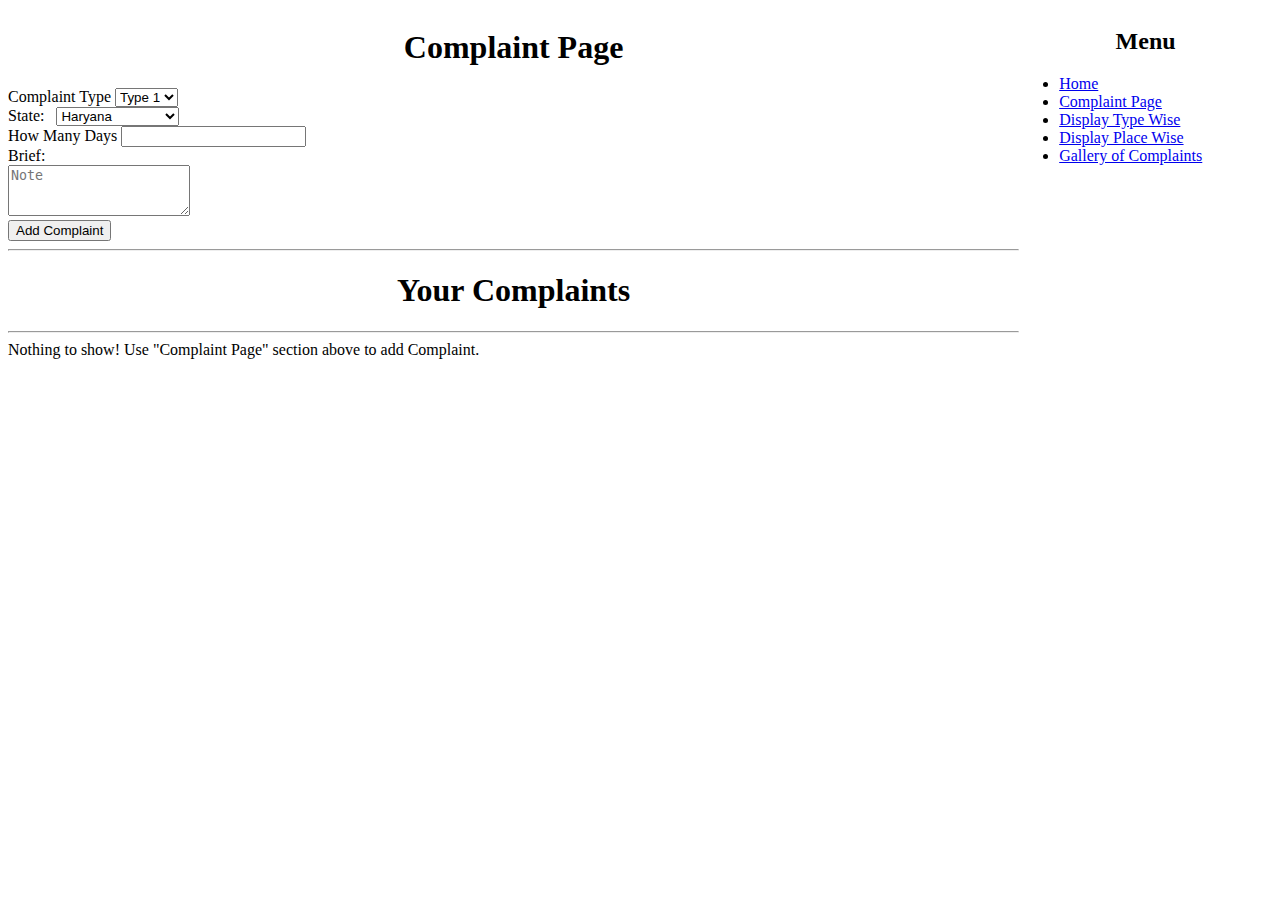
<file: index.html>
<!DOCTYPE html>
<html lang="en">
  <head>
    <meta charset="UTF-8" />
    <meta http-equiv="X-UA-Compatible" content="IE=edge" />
    <meta name="viewport" content="width=device-width, initial-scale=1.0" />
    <title>Document</title>

    <link rel="stylesheet" href="style.css">
  </head>
  <body>
    <div class="gridWrapper">
    <div class="wrappedItem1 container my-3">
      <h1>Complaint Page</h1>
      <div class="card">
        <div class="card-body">
          
          <label>Complaint Type</label>
          <select name="typeOfComplaint" id="typeOfComplaint">
            <option value="type1">Type 1</option>
            <option value="type2">Type 2</option>
            <option value="type3">Type 3</option>
            <option value="type4">Type 4</option>
          </select>
          <div class="form-group">
            <label for="state">State:</label> &nbsp;
            <select name="state" id="state" form="carform">
              <option value="Haryana">Haryana</option>
              <option value="Punjab">Punjab</option>
              <option value="Rajasthan">Rajasthan</option>
              <option value="Uttar Pradesh">Uttar Pradesh</option>
              <option value="Madhya Pradesh">Madhya Pradesh</option>
              
              </select
            ><br />
            
            <label for="howManyDays">How Many Days</label>
            <input type="number" id="howManyDays" /><br />
            <label for="addBrief">Brief:</label><br />
            <textarea
              class="form-control my-2"
              placeholder="Note"
              id="addBrief"
              rows="3"
            ></textarea>
          </div>
          <button class="btn btn-primary" id="addBtn">Add Complaint</button>
        </div>
      </div>
      <hr />
      <h1>Your Complaints</h1>
        <hr />
        <div id="notes" class="row container-fluid"></div>
      
    </div>

    <div class="homeMenu ">
      <h2>Menu</h2>
      <ul>
        <li><a href="/home.html">Home</a></li>
        <li><a href="./index.html">Complaint Page</a></li>
        <li><a href="./displayTypeWise.html">Display Type Wise</a></li>
        <li><a href="./displayPlaceWise.html">Display Place Wise</a></li>
        <li><a href="./gallery.html">Gallery of Complaints</a></li>
      </ul>
    </div>
  </div>
    <script src="js/app.js"></script>
  </body>
</html>
</file>
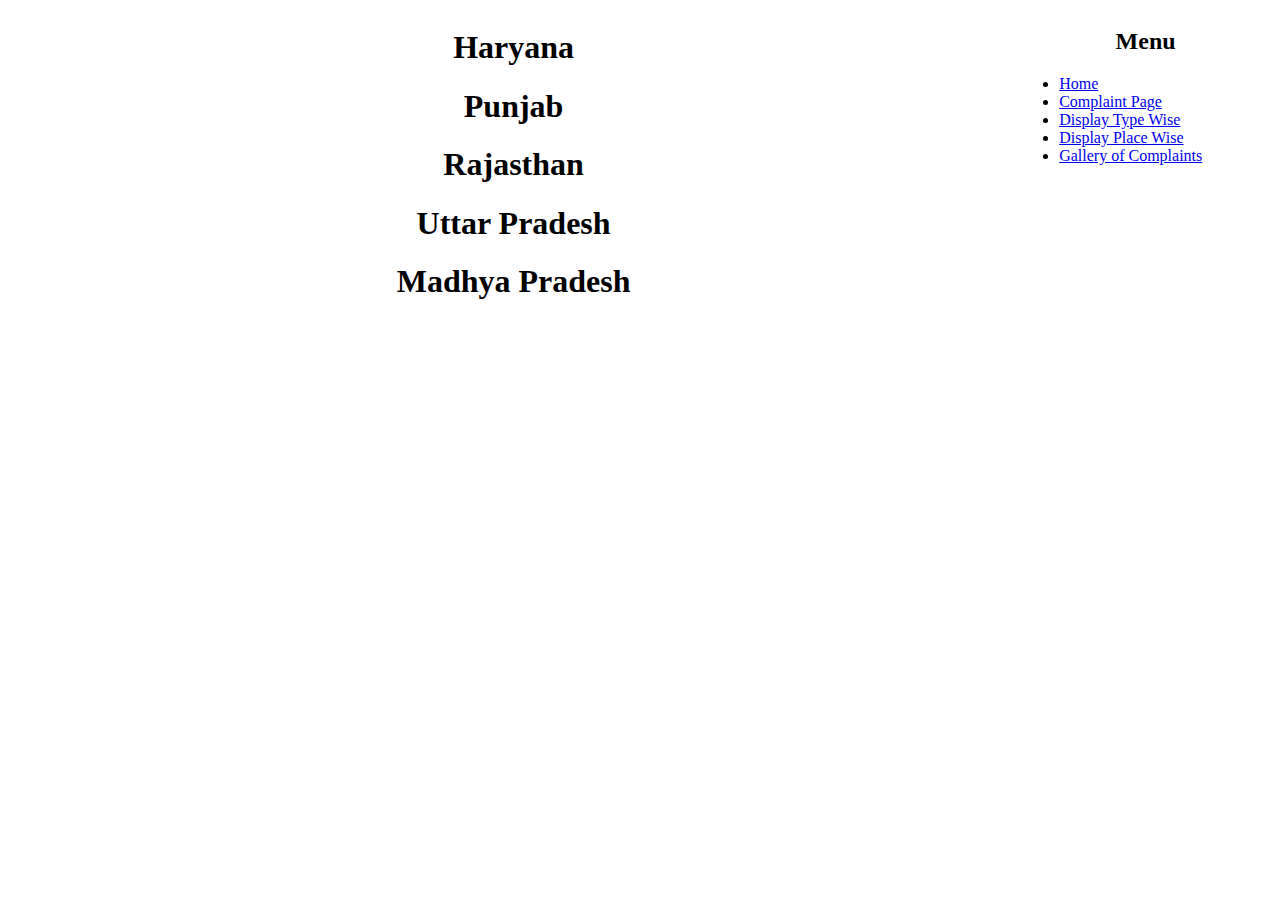
<file: displayPlaceWise.html>
<!DOCTYPE html>
<html lang="en">
  <head>
    <meta charset="UTF-8" />
    <meta http-equiv="X-UA-Compatible" content="IE=edge" />
    <meta name="viewport" content="width=device-width, initial-scale=1.0" />
    <link rel="stylesheet" href="style.css" />
    <title>Document</title>
  </head>
  <body>
    <div class="gridWrapper">
        <div class="wrappedItem1">
            <h1>Haryana</h1>
            <div class="haryana" id="haryana"></div>
            <h1>Punjab</h1>
            <div class="punjab" id="punjab"></div>
            <h1>Rajasthan</h1>
            <div class="rajasthan" id="rajasthan"></div>
            <h1>Uttar Pradesh</h1>
            <div class="uttarPradesh" id="uttarPradesh"></div>
            <h1>Madhya Pradesh</h1>
            <div class="madhyaPradesh" id="madhyaPradesh"></div>
          </div>
      <div class="homeMenu">
        <h2>Menu</h2>
        <ul>
          <li><a href="/home.html">Home</a></li>
          <li><a href="./index.html">Complaint Page</a></li>
          <li><a href="./displayTypeWise.html">Display Type Wise</a></li>
          <li><a href="/displayPlaceWise.html">Display Place Wise</a></li>
          <li><a href="./gallery.html">Gallery of Complaints</a></li>
        </ul>
      </div>
    </div>
    <script src="./js/displayPlaceWise.js"></script>
  </body>
</html>
</file>
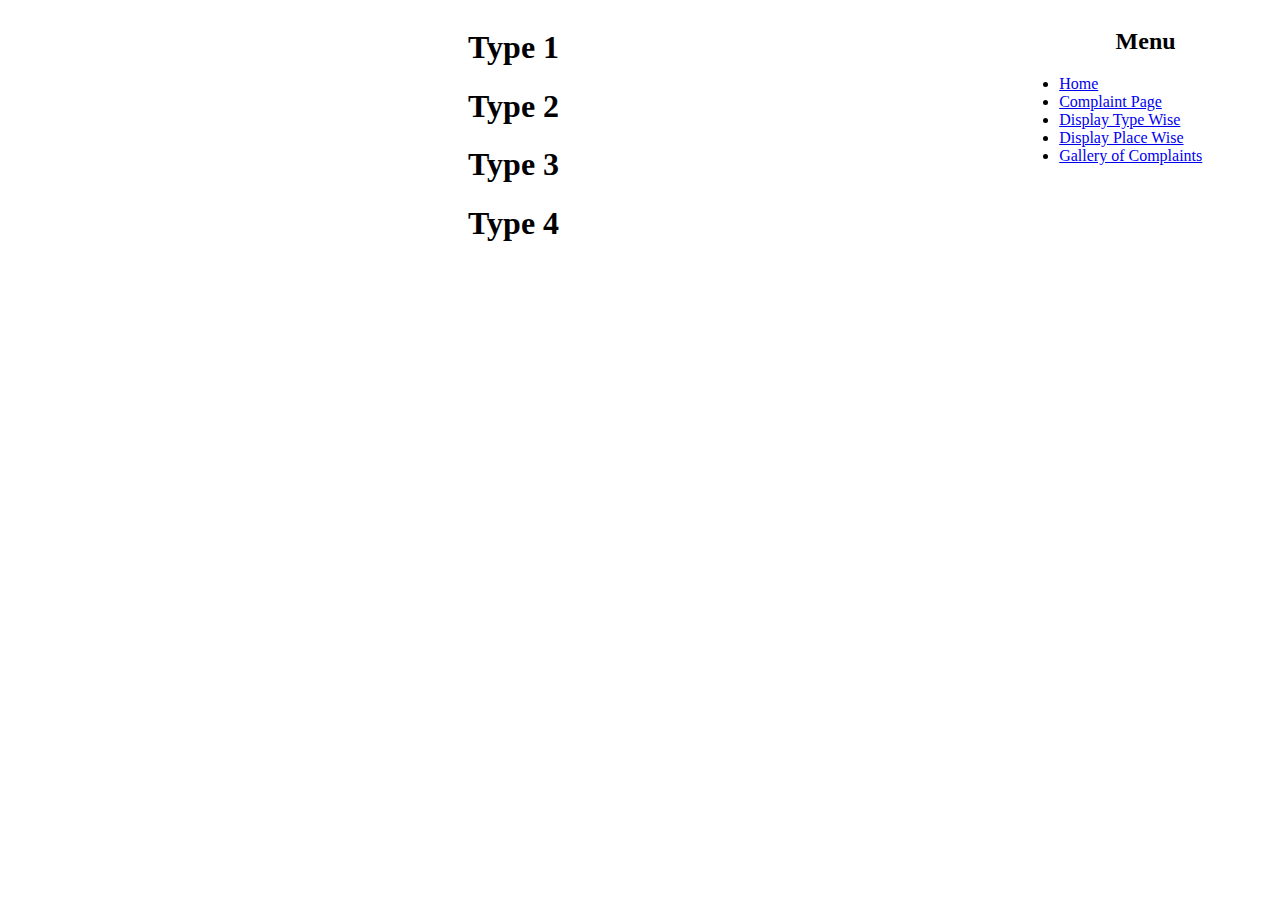
<file: displayTypeWise.html>
<!DOCTYPE html>
<html lang="en">
  <head>
    <meta charset="UTF-8" />
    <meta http-equiv="X-UA-Compatible" content="IE=edge" />
    <meta name="viewport" content="width=device-width, initial-scale=1.0" />
    <link rel="stylesheet" href="style.css" />
    <title>displayTypeWise</title>
  </head>
  <body>
    <div class="gridWrapper">
      <div class="wrappedItem1">
        <h1>Type 1</h1>
        <div class="type1" id="type1"></div>
        <h1>Type 2</h1>
        <div class="type2" id="type2"></div>
        <h1>Type 3</h1>
        <div class="type3" id="type3"></div>
        <h1>Type 4</h1>
        <div class="type4" id="type4"></div>
      </div>
      <div class="homeMenu">
        <h2>Menu</h2>
        <ul>
          <li><a href="/home.html">Home</a></li>
          <li><a href="./index.html">Complaint Page</a></li>
          <li><a href="./displayTypeWise.html">Display Type Wise</a></li>
          <li><a href="./displayPlaceWise.html">Display Place Wise</a></li>
          <li><a href="./gallery.html">Gallery of Complaints</a></li>
        </ul>
      </div>
    </div>

    <script src="js/displayTypeWise.js"></script>
  </body>
</html>
</file>
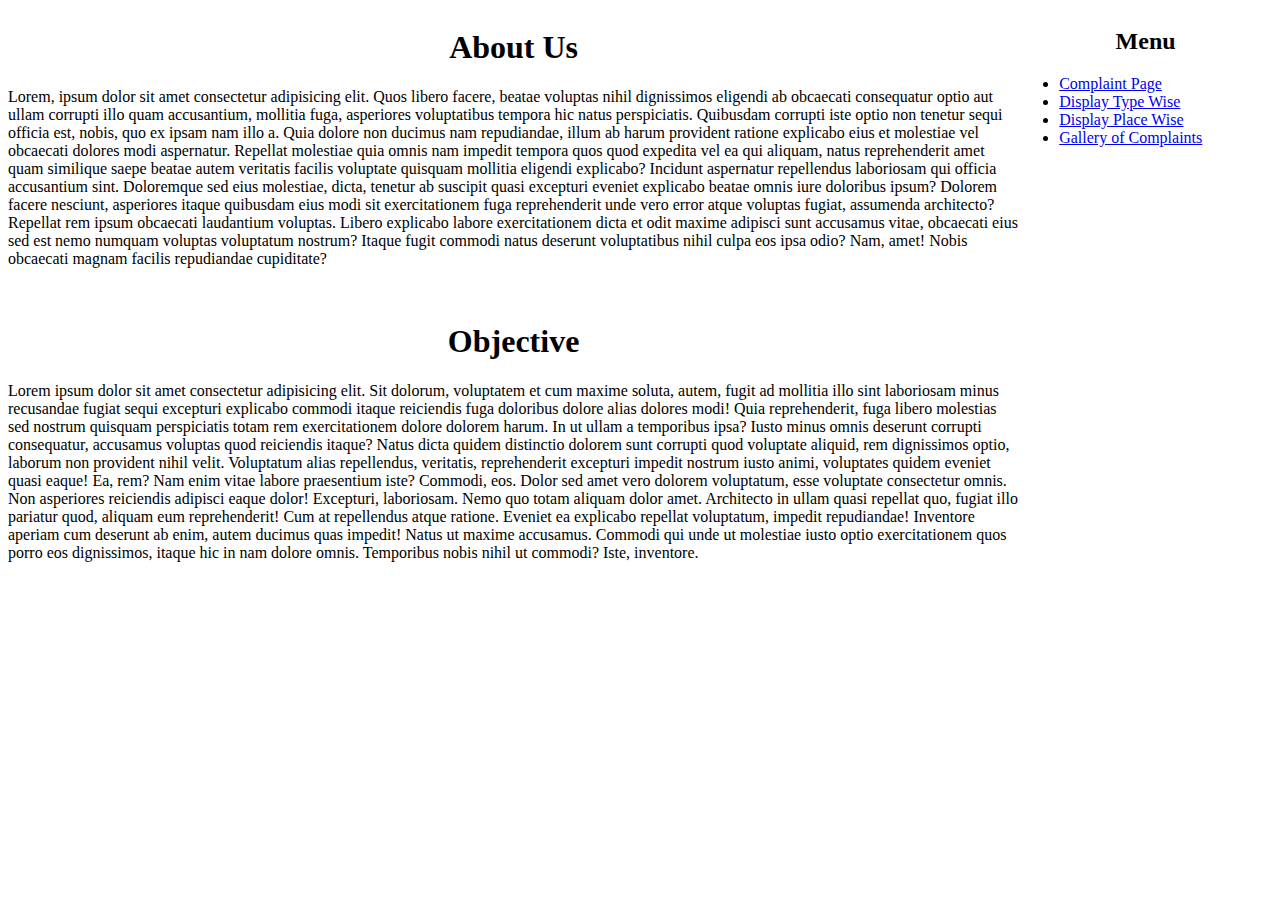
<file: home.html>
<!DOCTYPE html>
<html lang="en">
  <head>
    <meta charset="utf-8" />
    <meta name="viewport" content="width=device-width, initial-scale=1" />
    <title>Helping Hands</title>
    <link rel="stylesheet" href="style.css" />
  </head>
  <body>
    <div class="gridWrapper">
      <div class="homeBody wrappedItem1">
        <h1>About Us</h1>
        <p>
          Lorem, ipsum dolor sit amet consectetur adipisicing elit. Quos libero
          facere, beatae voluptas nihil dignissimos eligendi ab obcaecati
          consequatur optio aut ullam corrupti illo quam accusantium, mollitia
          fuga, asperiores voluptatibus tempora hic natus perspiciatis.
          Quibusdam corrupti iste optio non tenetur sequi officia est, nobis,
          quo ex ipsam nam illo a. Quia dolore non ducimus nam repudiandae,
          illum ab harum provident ratione explicabo eius et molestiae vel
          obcaecati dolores modi aspernatur. Repellat molestiae quia omnis nam
          impedit tempora quos quod expedita vel ea qui aliquam, natus
          reprehenderit amet quam similique saepe beatae autem veritatis facilis
          voluptate quisquam mollitia eligendi explicabo? Incidunt aspernatur
          repellendus laboriosam qui officia accusantium sint. Doloremque sed
          eius molestiae, dicta, tenetur ab suscipit quasi excepturi eveniet
          explicabo beatae omnis iure doloribus ipsum? Dolorem facere nesciunt,
          asperiores itaque quibusdam eius modi sit exercitationem fuga
          reprehenderit unde vero error atque voluptas fugiat, assumenda
          architecto? Repellat rem ipsum obcaecati laudantium voluptas. Libero
          explicabo labore exercitationem dicta et odit maxime adipisci sunt
          accusamus vitae, obcaecati eius sed est nemo numquam voluptas
          voluptatum nostrum? Itaque fugit commodi natus deserunt voluptatibus
          nihil culpa eos ipsa odio? Nam, amet! Nobis obcaecati magnam facilis
          repudiandae cupiditate?
        </p>

        <br />

        <h1>Objective</h1>
        <p>
          Lorem ipsum dolor sit amet consectetur adipisicing elit. Sit dolorum,
          voluptatem et cum maxime soluta, autem, fugit ad mollitia illo sint
          laboriosam minus recusandae fugiat sequi excepturi explicabo commodi
          itaque reiciendis fuga doloribus dolore alias dolores modi! Quia
          reprehenderit, fuga libero molestias sed nostrum quisquam perspiciatis
          totam rem exercitationem dolore dolorem harum. In ut ullam a
          temporibus ipsa? Iusto minus omnis deserunt corrupti consequatur,
          accusamus voluptas quod reiciendis itaque? Natus dicta quidem
          distinctio dolorem sunt corrupti quod voluptate aliquid, rem
          dignissimos optio, laborum non provident nihil velit. Voluptatum alias
          repellendus, veritatis, reprehenderit excepturi impedit nostrum iusto
          animi, voluptates quidem eveniet quasi eaque! Ea, rem? Nam enim vitae
          labore praesentium iste? Commodi, eos. Dolor sed amet vero dolorem
          voluptatum, esse voluptate consectetur omnis. Non asperiores
          reiciendis adipisci eaque dolor! Excepturi, laboriosam. Nemo quo totam
          aliquam dolor amet. Architecto in ullam quasi repellat quo, fugiat
          illo pariatur quod, aliquam eum reprehenderit! Cum at repellendus
          atque ratione. Eveniet ea explicabo repellat voluptatum, impedit
          repudiandae! Inventore aperiam cum deserunt ab enim, autem ducimus
          quas impedit! Natus ut maxime accusamus. Commodi qui unde ut molestiae
          iusto optio exercitationem quos porro eos dignissimos, itaque hic in
          nam dolore omnis. Temporibus nobis nihil ut commodi? Iste, inventore.
        </p>
      </div>
      <div class="homeMenu wrappedItem1">
        <h2>Menu</h2>
        <ul>
          <li><a href="./index.html">Complaint Page</a></li>
          <li><a href="/displayTypeWise.html">Display Type Wise</a></li>
          <li><a href="./displayPlaceWise.html">Display Place Wise</a></li>
          <li><a href="./gallery.html">Gallery of Complaints</a></li>
        </ul>
      </div>
    </div>
  </body>
</html>
</file>
<file: style.css>
h1,h2{
    text-align: center;
}
.gridWrapper{
    display: grid ;
    grid-template-columns: 4fr 1fr;
    grid-auto-rows: (100px,auto);
}
.wrappedItem1{
    grid-column: 1;
    grid-row: 1;
}
.homeMenu{
    grid-column: 2;
    grid-row: 1;
}
</file>
